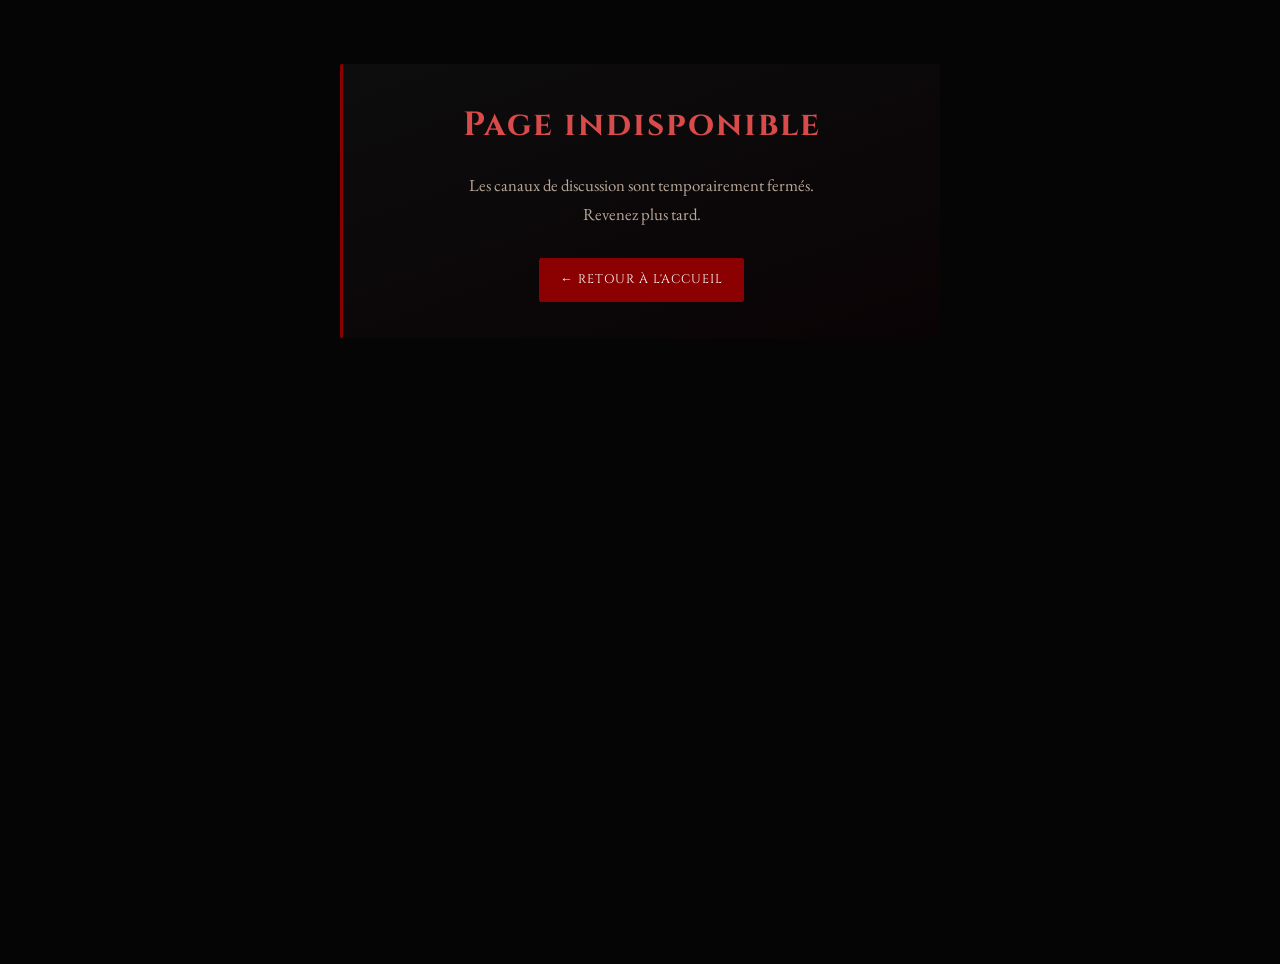
<file: canaux.html>
<!doctype html>
<html lang="fr">
  <head>
    <meta charset="UTF-8" />
    <meta name="viewport" content="width=device-width, initial-scale=1.0" />
    <title>Canaux de Discussion — Codex Philosophie Sith</title>
    <meta name="robots" content="noindex" />
    <link rel="icon" href="favicon.svg" type="image/svg+xml" />
    <link rel="preconnect" href="https://fonts.googleapis.com" />
    <link rel="preconnect" href="https://fonts.gstatic.com" crossorigin />
    <link
      href="https://fonts.googleapis.com/css2?family=Cinzel:wght@500;700&family=EB+Garamond:ital,wght@0,400;0,700;1,400&display=swap"
      rel="stylesheet"
    />
    <link rel="stylesheet" href="style.css" />
  </head>
  <body id="top" data-page-desactivee>
    <header>
      <h1>Codex Philosophie Sith</h1>
      <p>Héritage · Tradition · Puissance</p>
    </header>

    <nav class="principale">
      <ul>
        <li><a href="index.html">Accueil</a></li>
        <li><a href="le-code-sith.html">Le Code Sith</a></li>
        <li><a href="les-sith.html">Les Sith</a></li>
        <li><a href="la-philosophie-sith.html">Philosophie</a></li>
        <li><a href="les-cristaux-kyber.html">Cristaux Kyber</a></li>
        <li><a href="les-epreuves-dascension.html">Épreuves</a></li>
        <li><a href="traditions-ancestrales.html">Traditions</a></li>
        <li><a href="reglement-academique.html">Règlement</a></li>
        <li><a href="registre-des-sanctions.html">Sanctions</a></li>
        <li><a href="nouvelle-sanction.html">Émettre</a></li>
        <li><a href="canaux.html" class="active">Canaux</a></li>
      </ul>
    </nav>

    <div class="breadcrumb">
      <a href="index.html">Accueil</a>
      <span class="sep">›</span>
      <span class="actuel">Canaux de Discussion</span>
    </div>

    <main class="chat-page">
      <div class="chat-layout">
        <aside class="chat-sidebar">
          <div class="chat-sidebar-titre">
            <span>💬</span>
            <span>Sphère de la Philosophie</span>
          </div>
          <ul class="chat-canaux" id="liste-canaux">
            <li class="chat-vide">Chargement…</li>
          </ul>
        </aside>

        <section class="chat-principal">
          <header class="chat-entete">
            <div>
              <h2 id="canal-nom">Sélectionne un canal</h2>
              <p id="canal-desc"></p>
            </div>
          </header>

          <div class="chat-epingles" id="chat-epingles" hidden>
            <button
              type="button"
              class="chat-epingles-titre"
              id="chat-epingles-toggle"
            >
              <span class="chat-epingles-icone">📌</span>
              <span>Messages épinglés</span>
              <span class="chat-epingles-compteur" id="chat-epingles-count"
                >0</span
              >
              <span class="chat-epingles-chevron" id="chat-epingles-chevron"
                >▾</span
              >
            </button>
            <div class="chat-epingles-liste" id="chat-epingles-liste"></div>
          </div>

          <div class="chat-messages" id="chat-messages">
            <div class="chat-placeholder">Choisis un canal pour commencer.</div>
          </div>

          <form class="chat-form" id="chat-form" autocomplete="off">
            <div class="chat-reply-preview" id="chat-reply-preview" hidden>
              <span class="chat-reply-preview-icon">↩</span>
              <div class="chat-reply-preview-content">
                <div
                  class="chat-reply-preview-auteur"
                  id="chat-reply-preview-auteur"
                ></div>
                <div
                  class="chat-reply-preview-extrait"
                  id="chat-reply-preview-extrait"
                ></div>
              </div>
              <button
                type="button"
                class="chat-reply-preview-close"
                id="chat-reply-close"
                aria-label="Annuler la réponse"
              >
                ×
              </button>
            </div>
            <div class="chat-form-champs">
              <textarea
                id="chat-input"
                placeholder="Écris ton message… (Entrée = nouvelle ligne)"
                maxlength="2000"
                rows="1"
                disabled
              ></textarea>
              <button type="submit" disabled>Envoyer</button>
            </div>
          </form>
        </section>
      </div>
    </main>

    <a href="#top" class="retour-haut" aria-label="Retour en haut">↑</a>

    <footer>Codex Philosophie Sith — Document sujet à modification</footer>

    <script src="auth.js"></script>
    <script src="chat.js"></script>
  </body>
</html>
</file>
<file: style.css>
:root {
  --noir: #0a0a0a;
  --noir-profond: #050505;
  --rouge-sith: #8b0000;
  --rouge-vif: #c41e1e;
  --or: #b8860b;
  --gris-texte: #c0c0c0;
  --gris-clair: #e0e0e0;
  --bordure: #2a2a2a;
}

* {
  box-sizing: border-box;
  margin: 0;
  padding: 0;
}
html {
  scroll-behavior: smooth;
}

body {
  background-color: var(--noir-profond);
  color: var(--gris-texte);
  font-family: "EB Garamond", Georgia, "Times New Roman", serif;
  font-size: 1.05rem;
  line-height: 1.75;
  min-height: 100vh;
}

a {
  color: var(--rouge-vif);
  text-decoration: none;
  transition: color 0.2s;
}
a:hover {
  color: var(--or);
}

/* --- En-tête --- */
header {
  background: linear-gradient(180deg, #0a0a0a 0%, #050505 100%);
  border-bottom: 2px solid var(--rouge-sith);
  padding: 1.75rem 2rem 1.5rem;
  text-align: center;
}
header h1 {
  font-family: "Cinzel", Georgia, serif;
  font-size: 2rem;
  font-weight: 700;
  color: var(--or);
  letter-spacing: 3px;
  text-transform: uppercase;
  margin-bottom: 0.4rem;
  text-shadow: 0 0 18px rgba(184, 134, 11, 0.25);
}
header p {
  font-size: 0.85rem;
  color: #666;
  font-style: italic;
  letter-spacing: 1px;
}

/* --- Navigation --- */
nav.principale {
  background-color: #0d0d0d;
  border-bottom: 1px solid var(--bordure);
  padding: 0.75rem 1rem;
  position: sticky;
  top: 0;
  z-index: 100;
}
nav.principale ul {
  list-style: none;
  display: flex;
  flex-wrap: wrap;
  justify-content: center;
  gap: 0.5rem 1.5rem;
}
nav.principale a {
  font-family: "Cinzel", Georgia, serif;
  font-size: 0.8rem;
  text-transform: uppercase;
  letter-spacing: 1.5px;
  color: var(--gris-texte);
  padding: 0.3rem 0;
  border-bottom: 2px solid transparent;
}
nav.principale a:hover,
nav.principale a.active {
  color: var(--rouge-vif);
  border-bottom-color: var(--rouge-sith);
}

/* --- Fil d'Ariane --- */
.breadcrumb {
  max-width: 1200px;
  margin: 1rem auto 0;
  padding: 0 1.5rem;
  font-size: 0.85rem;
  color: #666;
}
.breadcrumb a {
  color: #888;
}
.breadcrumb a:hover {
  color: var(--rouge-vif);
}
.breadcrumb .sep {
  margin: 0 0.5rem;
  color: #444;
}
.breadcrumb .actuel {
  color: var(--or);
}

/* --- Recherche --- */
.recherche-wrap {
  max-width: 1200px;
  margin: 1rem auto 0;
  padding: 0 1.5rem;
  display: flex;
  align-items: center;
  gap: 0.75rem;
}
#recherche {
  flex: 1;
  background: #0d0d0d;
  border: 1px solid var(--bordure);
  color: var(--gris-texte);
  padding: 0.6rem 0.9rem;
  font-family: inherit;
  font-size: 0.95rem;
  border-radius: 2px;
  transition:
    border-color 0.2s,
    box-shadow 0.2s;
}
#recherche:focus {
  outline: none;
  border-color: var(--rouge-sith);
  box-shadow: 0 0 0 2px rgba(196, 30, 30, 0.15);
}
#recherche::placeholder {
  color: #555;
  font-style: italic;
}
#recherche-compteur {
  font-size: 0.8rem;
  color: var(--or);
  font-family: "Cinzel", serif;
  letter-spacing: 1px;
  min-width: 110px;
  text-align: right;
}

/* --- Layout avec sommaire latéral --- */
.layout {
  max-width: 1200px;
  margin: 1.5rem auto 2rem;
  padding: 0 1.5rem;
  display: grid;
  grid-template-columns: 220px 1fr;
  gap: 2.5rem;
  align-items: start;
}

.sidebar {
  position: sticky;
  top: 80px;
  max-height: calc(100vh - 100px);
  overflow-y: auto;
}
.sommaire-lateral > p {
  font-family: "Cinzel", Georgia, serif;
  color: var(--or);
  font-size: 0.72rem;
  letter-spacing: 2px;
  text-transform: uppercase;
  margin-bottom: 0.75rem;
  text-align: left;
}
.sommaire-lateral ul {
  list-style: none;
  border-left: 1px solid var(--bordure);
}
.sommaire-lateral li {
  margin: 0;
}
.sommaire-lateral a {
  display: block;
  padding: 0.4rem 0.75rem;
  color: #888;
  font-size: 0.85rem;
  line-height: 1.4;
  border-left: 2px solid transparent;
  margin-left: -1.5px;
  transition: all 0.2s;
}
.sommaire-lateral a:hover {
  color: var(--gris-texte);
  border-left-color: var(--rouge-sith);
  background: rgba(139, 0, 0, 0.05);
}
.sommaire-lateral a.actif {
  color: var(--rouge-vif);
  border-left-color: var(--rouge-vif);
  background: rgba(196, 30, 30, 0.08);
  font-weight: bold;
}

main {
  min-width: 0;
}
main.simple {
  max-width: 900px;
  margin: 1.5rem auto 2rem;
  padding: 0 1.5rem;
}

/* --- Titres --- */
h2 {
  font-family: "Cinzel", Georgia, serif;
  color: var(--or);
  font-size: 1.7rem;
  font-weight: 700;
  margin-bottom: 1.25rem;
  text-align: center;
  letter-spacing: 2px;
  text-shadow:
    0 0 14px rgba(196, 30, 30, 0.45),
    0 0 30px rgba(139, 0, 0, 0.25);
}
h3 {
  font-family: "Cinzel", Georgia, serif;
  color: var(--rouge-vif);
  font-size: 1.15rem;
  font-weight: 500;
  letter-spacing: 1px;
  margin: 1.5rem 0 0.75rem;
}
p {
  margin-bottom: 1rem;
  text-align: justify;
}
strong {
  color: var(--gris-clair);
}

/* --- Séparateur SVG --- */
.separateur {
  display: flex;
  align-items: center;
  gap: 0.75rem;
  margin: 1.75rem 0;
  color: var(--rouge-sith);
}
.sep-ligne {
  flex: 1;
  height: 1px;
  background: currentColor;
  opacity: 0.7;
}
.sep-ornement {
  width: 22px;
  height: 22px;
  flex-shrink: 0;
  filter: drop-shadow(0 0 4px rgba(196, 30, 30, 0.6));
}

/* --- Code Sith --- */
.code-sith {
  text-align: center;
  margin: 1.5rem 0;
  font-size: 1.1rem;
  line-height: 2;
}
.code-sith .ligne {
  display: block;
}
.code-sith .francais {
  color: var(--gris-clair);
  font-weight: bold;
}
.code-sith .sith {
  color: var(--rouge-vif);
  font-style: italic;
  font-family: Georgia, serif;
}

/* --- Listes --- */
ul.liste-sith,
ol.liste-sith {
  margin: 0.75rem 0 1.25rem 1.5rem;
}
ul.liste-sith li,
ol.liste-sith li {
  margin-bottom: 0.5rem;
}

/* --- Blocs --- */
.bloc {
  background-color: #0d0d0d;
  border-left: 3px solid var(--rouge-sith);
  padding: 1rem 1.25rem;
  margin: 1rem 0;
  scroll-margin-top: 100px;
}
.bloc h3 {
  margin-top: 0;
}

article {
  margin-bottom: 2.5rem;
}

/* --- Sommaire mobile (remplace le latéral) --- */
.sommaire-mobile {
  background-color: #0d0d0d;
  border-left: 3px solid var(--or);
  padding: 1rem 1.25rem;
  margin: 1.5rem 0;
}
.sommaire-mobile > p {
  font-family: "Cinzel", Georgia, serif;
  color: var(--or);
  font-size: 0.78rem;
  letter-spacing: 2px;
  text-transform: uppercase;
  margin-bottom: 0.75rem;
  text-align: left;
}
.sommaire-mobile ul {
  list-style: none;
  display: flex;
  flex-wrap: wrap;
  gap: 0.5rem 0.75rem;
}
.sommaire-mobile a {
  display: inline-block;
  padding: 0.25rem 0.7rem;
  background: #151515;
  border: 1px solid var(--bordure);
  color: var(--gris-texte);
  font-size: 0.85rem;
  font-family: "Cinzel", serif;
  border-radius: 2px;
  transition: all 0.2s;
}
.sommaire-mobile a:hover {
  background: var(--rouge-sith);
  color: #fff;
  border-color: var(--rouge-vif);
}

/* --- Pagination --- */
.pagination {
  display: flex;
  justify-content: space-between;
  gap: 1rem;
  margin-top: 3rem;
  padding-top: 1.5rem;
  border-top: 1px solid var(--bordure);
}
.pagination a {
  display: inline-block;
  padding: 0.6rem 1.2rem;
  background-color: #0d0d0d;
  border: 1px solid var(--rouge-sith);
  color: var(--gris-texte);
  font-family: "Cinzel", Georgia, serif;
  font-size: 0.8rem;
  letter-spacing: 1px;
  text-transform: uppercase;
  border-radius: 2px;
  transition: all 0.2s;
}
.pagination a:hover {
  background-color: var(--rouge-sith);
  color: #fff;
  box-shadow: 0 0 12px rgba(196, 30, 30, 0.4);
}
.pagination .placeholder {
  visibility: hidden;
}

/* --- Retour en haut --- */
.retour-haut {
  position: fixed;
  bottom: 2rem;
  right: 2rem;
  width: 46px;
  height: 46px;
  background-color: #0d0d0d;
  border: 1px solid var(--rouge-sith);
  color: var(--rouge-vif);
  font-size: 1.3rem;
  display: flex;
  align-items: center;
  justify-content: center;
  border-radius: 50%;
  z-index: 200;
  transition: all 0.2s;
}
.retour-haut:hover {
  background-color: var(--rouge-sith);
  color: #fff;
  box-shadow: 0 0 15px rgba(196, 30, 30, 0.6);
}

/* --- Cristaux Kyber --- */
.cristal-rouge {
  color: #ff2b2b;
  font-weight: bold;
}
.cristal-violet {
  color: #b06bff;
  font-weight: bold;
}
.cristal-orange {
  color: #ff8c1a;
  font-weight: bold;
}
.cristal-rose {
  color: #ff6ec7;
  font-weight: bold;
}
.cristal-bleu {
  color: #3d8bff;
  font-weight: bold;
}
.cristal-vert {
  color: #3ddc84;
  font-weight: bold;
}
.cristal-jaune {
  color: #ffd93d;
  font-weight: bold;
}
.cristal-blanc {
  color: #f0f0f0;
  font-weight: bold;
}

/* --- Pied de page --- */
footer {
  text-align: center;
  padding: 2rem 1rem;
  border-top: 1px solid var(--bordure);
  color: #555;
  font-size: 0.8rem;
  margin-top: 3rem;
}

/* --- Responsive --- */
@media (max-width: 900px) {
  .layout {
    grid-template-columns: 1fr;
    gap: 0;
    margin-top: 1rem;
  }
  .sidebar {
    display: none;
  }
}

@media (min-width: 901px) {
  .sommaire-mobile {
    display: none;
  }
}

@media (max-width: 600px) {
  header h1 {
    font-size: 1.3rem;
    letter-spacing: 2px;
  }
  nav.principale ul {
    gap: 0.4rem 0.8rem;
  }
  nav.principale a {
    font-size: 0.7rem;
    letter-spacing: 1px;
  }
  main.simple,
  .layout {
    padding: 0 1rem;
  }
  h2 {
    font-size: 1.3rem;
  }
  .pagination {
    flex-direction: column;
  }
  .retour-haut {
    bottom: 1rem;
    right: 1rem;
    width: 40px;
    height: 40px;
  }
  #recherche-compteur {
    min-width: 0;
    font-size: 0.7rem;
  }
}

/* --- Réduction mouvement --- */
@media (prefers-reduced-motion: reduce) {
  * {
    animation: none !important;
    transition: none !important;
  }
  html {
    scroll-behavior: auto;
  }
}

/* --- Formulaire de sanction --- */
.form-sanction {
  background: #0d0d0d;
  border: 1px solid var(--bordure);
  border-left: 3px solid var(--rouge-sith);
  padding: 1.5rem;
  margin: 1.5rem 0;
  border-radius: 2px;
}

.form-grid {
  display: grid;
  grid-template-columns: 1fr 1fr;
  gap: 1rem 1.25rem;
}

.form-group {
  display: flex;
  flex-direction: column;
  gap: 0.4rem;
}

.form-group.full {
  grid-column: 1 / -1;
}

.form-group label {
  font-family: "Cinzel", Georgia, serif;
  font-size: 0.72rem;
  color: var(--or);
  letter-spacing: 1.5px;
  text-transform: uppercase;
  text-align: left;
}

.form-group input,
.form-group select,
.form-group textarea {
  background: #050505;
  border: 1px solid var(--bordure);
  color: var(--gris-clair);
  padding: 0.6rem 0.8rem;
  font-family: inherit;
  font-size: 0.95rem;
  border-radius: 2px;
  transition:
    border-color 0.2s,
    box-shadow 0.2s;
  width: 100%;
}

.form-group input:focus,
.form-group select:focus,
.form-group textarea:focus {
  outline: none;
  border-color: var(--rouge-sith);
  box-shadow: 0 0 0 2px rgba(196, 30, 30, 0.15);
}

.form-group textarea {
  resize: vertical;
  min-height: 90px;
}

.form-group select {
  cursor: pointer;
  appearance: none;
  background-image: url("data:image/svg+xml;utf8,<svg xmlns='http://www.w3.org/2000/svg' viewBox='0 0 12 12'><polygon points='2,4 10,4 6,9' fill='%23c41e1e'/></svg>");
  background-repeat: no-repeat;
  background-position: right 0.8rem center;
  padding-right: 2.2rem;
}

.form-actions {
  display: flex;
  flex-wrap: wrap;
  gap: 0.75rem;
  margin-top: 1.5rem;
  padding-top: 1.25rem;
  border-top: 1px solid var(--bordure);
}

.btn {
  display: inline-flex;
  align-items: center;
  gap: 0.5rem;
  padding: 0.65rem 1.25rem;
  background: #0d0d0d;
  border: 1px solid var(--rouge-sith);
  color: var(--gris-texte);
  font-family: "Cinzel", Georgia, serif;
  font-size: 0.78rem;
  letter-spacing: 1px;
  text-transform: uppercase;
  cursor: pointer;
  border-radius: 2px;
  transition: all 0.2s;
}

.btn:hover {
  background: var(--rouge-sith);
  color: #fff;
  box-shadow: 0 0 12px rgba(196, 30, 30, 0.4);
}

.btn.primary {
  background: var(--rouge-sith);
  color: #fff;
}

.btn.primary:hover {
  background: var(--rouge-vif);
}

.btn.discret {
  border-color: var(--bordure);
  color: #888;
}

.btn.discret:hover {
  background: #1a1a1a;
  color: var(--gris-texte);
  box-shadow: none;
}

/* --- Carte sanction (style de la capture) --- */
.carte-sanction {
  position: relative;
  background:
    radial-gradient(
      ellipse at 20% 100%,
      rgba(80, 160, 180, 0.15) 0%,
      transparent 55%
    ),
    linear-gradient(180deg, #0a2530 0%, #06202a 50%, #041a22 100%);
  border: 1px solid #1e4d5a;
  border-radius: 4px;
  padding: 1.5rem 1.75rem;
  margin: 1.25rem 0;
  color: #a8d8e8;
  font-family: "EB Garamond", Georgia, serif;
  overflow: hidden;
  box-shadow: inset 0 0 60px rgba(0, 0, 0, 0.5);
}

.carte-sanction::before {
  content: "";
  position: absolute;
  inset: 0;
  background-image:
    radial-gradient(2px 2px at 20% 30%, rgba(180, 220, 230, 0.35), transparent),
    radial-gradient(
      1.5px 1.5px at 70% 60%,
      rgba(180, 220, 230, 0.25),
      transparent
    ),
    radial-gradient(1px 1px at 45% 80%, rgba(180, 220, 230, 0.3), transparent),
    radial-gradient(
      1.5px 1.5px at 85% 20%,
      rgba(180, 220, 230, 0.2),
      transparent
    );
  pointer-events: none;
}

.carte-sanction .titre {
  position: relative;
  font-family: "Cinzel", Georgia, serif;
  font-size: 1.05rem;
  font-weight: 700;
  color: #d94a4a;
  letter-spacing: 2px;
  text-transform: uppercase;
  margin-bottom: 1.25rem;
  text-shadow: 0 0 10px rgba(217, 74, 74, 0.4);
}

.carte-sanction .ligne-info {
  position: relative;
  margin-bottom: 0.85rem;
  line-height: 1.55;
  font-size: 1rem;
}

.carte-sanction .ligne-info strong {
  color: #e0f4ff;
  font-weight: 700;
}

.carte-sanction .ligne-info .valeur {
  color: #a8d8e8;
}

.carte-sanction .btn-suppr {
  position: absolute;
  top: 0.75rem;
  right: 0.75rem;
  background: rgba(139, 0, 0, 0.35);
  border: 1px solid #8b0000;
  color: #ff8888;
  width: 28px;
  height: 28px;
  border-radius: 50%;
  cursor: pointer;
  font-size: 0.95rem;
  line-height: 1;
  display: flex;
  align-items: center;
  justify-content: center;
  transition: all 0.2s;
  z-index: 2;
  font-family: inherit;
}

.carte-sanction .btn-suppr:hover {
  background: #8b0000;
  color: #fff;
}

.sanctions-sauvegardees {
  margin-top: 2.5rem;
}

.sanctions-sauvegardees > h3 {
  display: flex;
  justify-content: space-between;
  align-items: center;
  flex-wrap: wrap;
  gap: 1rem;
  margin-bottom: 1rem;
}

.sanctions-sauvegardees .outils {
  display: flex;
  flex-wrap: wrap;
  gap: 0.5rem;
}

.sanctions-sauvegardees .outils .btn {
  padding: 0.4rem 0.85rem;
  font-size: 0.7rem;
}

.apercu-titre {
  font-family: "Cinzel", Georgia, serif;
  color: var(--or);
  font-size: 0.85rem;
  letter-spacing: 2px;
  text-transform: uppercase;
  margin: 2rem 0 0.5rem;
  text-align: center;
}

/* --- Responsive --- */
@media (max-width: 700px) {
  .form-grid {
    grid-template-columns: 1fr;
  }
}

/* --- Impression --- */
@media print {
  body {
    background: #fff !important;
    color: #000 !important;
  }
  header,
  nav.principale,
  .breadcrumb,
  .recherche-wrap,
  .sidebar,
  .pagination,
  .retour-haut,
  footer,
  .form-sanction,
  .apercu-titre,
  .sanctions-sauvegardees,
  .separateur,
  h2,
  .btn,
  .btn-suppr,
  .sommaire-mobile {
    display: none !important;
  }
  main {
    max-width: 100% !important;
    padding: 0 !important;
  }
  .carte-sanction {
    background: #fff !important;
    color: #000 !important;
    border: 2px solid #000 !important;
    box-shadow: none !important;
    page-break-inside: avoid;
  }
  .carte-sanction::before {
    display: none;
  }
  .carte-sanction .titre {
    color: #8b0000 !important;
    text-shadow: none !important;
  }
  .carte-sanction .ligne-info strong {
    color: #000 !important;
  }
  .carte-sanction .ligne-info .valeur {
    color: #333 !important;
  }
}
/* --- Modale de confirmation --- */
.modale-overlay {
  position: fixed;
  inset: 0;
  background: rgba(0, 0, 0, 0.75);
  backdrop-filter: blur(4px);
  display: flex;
  align-items: center;
  justify-content: center;
  z-index: 500;
  opacity: 0;
  pointer-events: none;
  transition: opacity 0.25s;
  padding: 1rem;
}

.modale-overlay.visible {
  opacity: 1;
  pointer-events: auto;
}

.modale {
  background:
    radial-gradient(ellipse at top, rgba(139, 0, 0, 0.25) 0%, transparent 60%),
    linear-gradient(160deg, #14070a 0%, #0a0305 60%, #08020a 100%);
  border: 1px solid #3d1418;
  border-top: 2px solid #8b0000;
  border-radius: 3px;
  max-width: 460px;
  width: 100%;
  padding: 2rem 1.75rem 1.5rem;
  position: relative;
  box-shadow:
    0 0 60px rgba(139, 0, 0, 0.35),
    0 20px 50px rgba(0, 0, 0, 0.7),
    inset 0 0 40px rgba(0, 0, 0, 0.6);
  transform: scale(0.92) translateY(10px);
  transition: transform 0.3s cubic-bezier(0.2, 0.9, 0.3, 1.2);
}

.modale-overlay.visible .modale {
  transform: scale(1) translateY(0);
}

/* Coins décoratifs */
.modale::before,
.modale::after {
  content: "";
  position: absolute;
  width: 20px;
  height: 20px;
  border: 1px solid rgba(196, 30, 30, 0.5);
  pointer-events: none;
}
.modale::before {
  top: 8px;
  left: 8px;
  border-right: none;
  border-bottom: none;
}
.modale::after {
  bottom: 8px;
  right: 8px;
  border-left: none;
  border-top: none;
}

.modale .modale-sceau {
  display: flex;
  justify-content: center;
  margin-bottom: 1rem;
}

.modale .modale-sceau span {
  width: 56px;
  height: 56px;
  display: flex;
  align-items: center;
  justify-content: center;
  border: 2px solid #8b0000;
  border-radius: 50%;
  color: #ff5555;
  font-size: 1.6rem;
  background: radial-gradient(circle, rgba(139, 0, 0, 0.4) 0%, transparent 70%);
  box-shadow:
    0 0 20px rgba(196, 30, 30, 0.5),
    inset 0 0 10px rgba(0, 0, 0, 0.7);
  animation: pulse-sceau 2s ease-in-out infinite;
}

@keyframes pulse-sceau {
  0%,
  100% {
    box-shadow:
      0 0 20px rgba(196, 30, 30, 0.5),
      inset 0 0 10px rgba(0, 0, 0, 0.7);
  }
  50% {
    box-shadow:
      0 0 30px rgba(196, 30, 30, 0.8),
      inset 0 0 10px rgba(0, 0, 0, 0.7);
  }
}

.modale .modale-titre {
  font-family: "Cinzel", Georgia, serif;
  font-size: 1.15rem;
  font-weight: 700;
  color: #d94a4a;
  text-align: center;
  letter-spacing: 2px;
  text-transform: uppercase;
  margin-bottom: 0.75rem;
  text-shadow: 0 0 12px rgba(217, 74, 74, 0.5);
}

.modale .modale-texte {
  color: #b8a89a;
  text-align: center;
  font-family: "EB Garamond", Georgia, serif;
  font-size: 1rem;
  line-height: 1.6;
  margin-bottom: 1.75rem;
}

.modale .modale-actions {
  display: flex;
  gap: 0.75rem;
  justify-content: center;
}

.modale .modale-actions .btn {
  min-width: 130px;
  justify-content: center;
}

.btn.danger {
  background: #6b0000;
  border-color: #8b0000;
  color: #fff;
}
.btn.danger:hover {
  background: #8b0000;
  box-shadow: 0 0 18px rgba(196, 30, 30, 0.7);
}
/* --- Bandeau compteur registre --- */
.bandeau-registre {
  display: flex;
  align-items: center;
  gap: 1rem;
  padding: 0.9rem 1.25rem;
  background: linear-gradient(90deg, #0d0d0d 0%, #150a0a 100%);
  border-left: 3px solid var(--rouge-sith);
  border-radius: 2px;
  margin: 1.5rem 0;
  color: var(--gris-texte);
  font-size: 0.95rem;
  flex-wrap: wrap;
  box-shadow: 0 0 20px rgba(139, 0, 0, 0.15);
}

.bandeau-registre[hidden] {
  display: none;
}

.bandeau-registre .bandeau-icone {
  font-size: 1.35rem;
  filter: drop-shadow(0 0 8px rgba(196, 30, 30, 0.6));
  flex-shrink: 0;
}

.bandeau-registre .bandeau-texte {
  flex: 1;
  min-width: 180px;
}

.bandeau-registre .bandeau-texte strong {
  color: var(--rouge-vif);
  font-family: "Cinzel", serif;
  font-size: 1.15rem;
  letter-spacing: 1px;
  text-shadow: 0 0 8px rgba(196, 30, 30, 0.5);
}

.bandeau-registre .bandeau-lien {
  font-family: "Cinzel", serif;
  font-size: 0.72rem;
  letter-spacing: 1.5px;
  text-transform: uppercase;
  padding: 0.45rem 1rem;
  border: 1px solid var(--rouge-sith);
  border-radius: 2px;
  color: var(--gris-texte);
  transition: all 0.2s;
  flex-shrink: 0;
  white-space: nowrap;
}

.bandeau-registre .bandeau-lien:hover {
  background: var(--rouge-sith);
  color: #fff;
  box-shadow: 0 0 14px rgba(196, 30, 30, 0.55);
}

/* --- Encart vers registre local --- */
.encart-registre {
  display: flex;
  align-items: center;
  gap: 1.25rem;
  padding: 1.25rem 1.5rem;
  background:
    radial-gradient(ellipse at left, rgba(139, 0, 0, 0.18) 0%, transparent 60%),
    linear-gradient(160deg, #0d0d0d 0%, #0a0305 100%);
  border: 1px solid #3d1418;
  border-left: 3px solid var(--rouge-sith);
  border-radius: 2px;
  margin: 1.75rem 0;
  flex-wrap: wrap;
}

.encart-registre .encart-icone {
  font-size: 2rem;
  filter: drop-shadow(0 0 10px rgba(196, 30, 30, 0.6));
  flex-shrink: 0;
}

.encart-registre .encart-contenu {
  flex: 1;
  min-width: 200px;
}

.encart-registre .encart-titre {
  font-family: "Cinzel", Georgia, serif;
  color: var(--or);
  font-size: 0.9rem;
  letter-spacing: 1.5px;
  text-transform: uppercase;
  margin-bottom: 0.3rem;
}

.encart-registre .encart-desc {
  color: var(--gris-texte);
  font-size: 0.95rem;
  line-height: 1.5;
  margin: 0;
  text-align: left;
}

.encart-registre .encart-bouton {
  font-family: "Cinzel", serif;
  font-size: 0.75rem;
  letter-spacing: 1.5px;
  text-transform: uppercase;
  padding: 0.6rem 1.2rem;
  background: var(--rouge-sith);
  color: #fff;
  border: 1px solid var(--rouge-vif);
  border-radius: 2px;
  transition: all 0.2s;
  white-space: nowrap;
  flex-shrink: 0;
}

.encart-registre .encart-bouton:hover {
  background: var(--rouge-vif);
  color: #fff;
  box-shadow: 0 0 16px rgba(196, 30, 30, 0.6);
}
/* --- Lien auth dans la navbar --- */
.nav-auth-slot {
  display: flex;
  align-items: center;
  gap: 0.5rem;
}
.nav-auth-slot .nav-auth {
  color: var(--or);
  font-weight: 700;
}
.nav-auth-slot .nav-auth:hover {
  color: var(--rouge-vif);
}
.nav-logout {
  background: transparent;
  border: 1px solid var(--bordure);
  color: #888;
  width: 26px;
  height: 26px;
  border-radius: 50%;
  cursor: pointer;
  font-size: 0.85rem;
  line-height: 1;
  display: flex;
  align-items: center;
  justify-content: center;
  transition: all 0.2s;
  padding: 0;
  font-family: inherit;
}
.nav-logout:hover {
  border-color: var(--rouge-sith);
  color: var(--rouge-vif);
}

/* --- Page de connexion --- */
.auth-intro {
  text-align: center;
  color: #888;
  font-style: italic;
  margin-bottom: 1.5rem;
}

.auth-carte {
  max-width: 480px;
  margin: 0 auto;
  background:
    radial-gradient(ellipse at top, rgba(139, 0, 0, 0.12) 0%, transparent 60%),
    linear-gradient(160deg, #0d0d0d 0%, #0a0305 100%);
  border: 1px solid #3d1418;
  border-top: 2px solid var(--rouge-sith);
  border-radius: 3px;
  padding: 1.75rem;
  box-shadow:
    0 0 40px rgba(139, 0, 0, 0.2),
    0 10px 30px rgba(0, 0, 0, 0.5);
}

.auth-onglets {
  display: flex;
  border-bottom: 1px solid var(--bordure);
  margin-bottom: 1.5rem;
}

.onglet-auth {
  flex: 1;
  background: transparent;
  border: none;
  padding: 0.75rem 0.5rem;
  color: #666;
  font-family: "Cinzel", Georgia, serif;
  font-size: 0.8rem;
  letter-spacing: 1.5px;
  text-transform: uppercase;
  cursor: pointer;
  border-bottom: 2px solid transparent;
  transition: all 0.2s;
}

.onglet-auth:hover {
  color: var(--gris-texte);
}

.onglet-auth.actif {
  color: var(--rouge-vif);
  border-bottom-color: var(--rouge-sith);
}

.panneau-auth {
  display: none;
}
.panneau-auth.actif {
  display: block;
}

.panneau-auth .form-group {
  margin-bottom: 1rem;
}

.auth-submit {
  width: 100%;
  justify-content: center;
  margin-top: 0.5rem;
}

.auth-note {
  font-size: 0.82rem;
  color: #777;
  font-style: italic;
  text-align: center;
  margin-top: 1rem;
  line-height: 1.5;
}

.auth-message {
  padding: 0.75rem 1rem;
  border-radius: 2px;
  font-size: 0.9rem;
  margin-bottom: 1rem;
  line-height: 1.5;
}
.auth-message.erreur {
  background: rgba(139, 0, 0, 0.15);
  border-left: 3px solid #c41e1e;
  color: #ff9090;
}
.auth-message.succes {
  background: rgba(0, 100, 50, 0.15);
  border-left: 3px solid #2e9e5b;
  color: #7fd8a6;
}

/* --- Page refusée --- */
.page-refus {
  max-width: 600px;
  margin: 4rem auto;
  padding: 2rem;
  text-align: center;
  background: linear-gradient(160deg, #0d0d0d 0%, #0a0305 100%);
  border-left: 3px solid var(--rouge-sith);
  border-radius: 2px;
}
.page-refus h1 {
  font-family: "Cinzel", serif;
  color: #d94a4a;
  letter-spacing: 2px;
  margin-bottom: 1rem;
}
.page-refus p {
  color: #b8a89a;
  margin-bottom: 1.5rem;
  text-align: center;
}
.page-refus .btn {
  margin: 0.25rem;
}
/* --- Liens réservés aux membres --- */
nav.principale li.lien-membre-cache {
  display: none !important;
}
/* --- Lien admin caché --- */
nav.principale li.lien-admin-cache {
  display: none !important;
}

/* --- Section admin --- */
.dashboard-item[data-role="administrateur"] {
  border-left-color: #b8860b;
  background: linear-gradient(90deg, #150e02 0%, #0d0d0d 100%);
}

.section-admin > h3 {
  color: #d9a520 !important;
}

.btn-admin {
  background: #6b5000;
  border-color: #b8860b;
  color: #ffd97a;
}
.btn-admin:hover {
  background: #b8860b;
  color: #fff;
  box-shadow: 0 0 14px rgba(184, 134, 11, 0.5);
}
/* --- Lien Tableau de bord dans le header --- */
header {
  position: relative;
}

.lien-admin-header {
  position: absolute;
  top: 1.5rem;
  right: 2rem;
  display: inline-flex;
  align-items: center;
  gap: 0.4rem;
  font-family: "Cinzel", Georgia, serif;
  font-size: 0.72rem;
  letter-spacing: 1.5px;
  text-transform: uppercase;
  font-weight: 700;
  padding: 0.55rem 1.1rem;
  background: linear-gradient(135deg, #6b5000 0%, #b8860b 100%);
  color: #0a0a0a;
  border: 1px solid #d9a520;
  border-radius: 2px;
  text-decoration: none;
  transition: all 0.2s;
  box-shadow: 0 0 15px rgba(184, 134, 11, 0.3);
  z-index: 10;
}

.lien-admin-header:hover {
  background: linear-gradient(135deg, #b8860b 0%, #d9a520 100%);
  color: #000;
  box-shadow: 0 0 22px rgba(184, 134, 11, 0.65);
  transform: translateY(-1px);
}

.lien-admin-header.actif {
  background: linear-gradient(135deg, #b8860b 0%, #ffd97a 100%);
  box-shadow: 0 0 25px rgba(184, 134, 11, 0.8);
}

@media (max-width: 700px) {
  .lien-admin-header {
    top: auto;
    bottom: 0.5rem;
    right: 0.5rem;
    font-size: 0.62rem;
    padding: 0.4rem 0.75rem;
  }
}
/* --- Bouton exclure --- */
.btn-exclure {
  background: #3a0808;
  border-color: #6b0000;
  color: #ff8888;
}
.btn-exclure:hover {
  background: #8b0000;
  color: #fff;
  box-shadow: 0 0 14px rgba(139, 0, 0, 0.6);
}

/* --- Section bannis --- */
.section-bannis > h3 {
  color: #8b0000 !important;
}

.dashboard-item[data-role="banni"] {
  border-left-color: #3a0808;
  background: linear-gradient(90deg, #100303 0%, #0d0d0d 100%);
  opacity: 0.7;
}

.dashboard-item[data-role="banni"] .pseudo {
  color: #666;
  text-decoration: line-through;
  text-decoration-color: rgba(196, 30, 30, 0.5);
}

.dashboard-item[data-role="banni"] .meta {
  color: #4a4a4a;
}
/* --- Badge gérant dans le header --- */
.lien-admin-header.gerant {
  background: linear-gradient(135deg, #4a0080 0%, #8b0000 100%);
  color: #ffd97a;
  border-color: #8b0000;
  box-shadow: 0 0 18px rgba(139, 0, 0, 0.6);
}
.lien-admin-header.gerant:hover {
  background: linear-gradient(135deg, #8b0000 0%, #b8860b 100%);
  color: #fff;
  box-shadow: 0 0 25px rgba(184, 134, 11, 0.7);
}

/* --- Bouton gérant --- */
.btn-gerant {
  background: linear-gradient(135deg, #4a0080 0%, #8b0000 100%);
  border-color: #b8860b;
  color: #ffd97a;
}
.btn-gerant:hover {
  background: linear-gradient(135deg, #8b0000 0%, #b8860b 100%);
  color: #fff;
  box-shadow: 0 0 16px rgba(184, 134, 11, 0.7);
}

/* --- Section gérants --- */
.section-gerant > h3 {
  color: #d9a520 !important;
  border-bottom-color: #8b0000 !important;
}

.dashboard-item[data-role="gerant"] {
  border-left-color: #b8860b;
  background: linear-gradient(90deg, #150a1f 0%, #1a0505 50%, #0d0d0d 100%);
  box-shadow: inset 0 0 20px rgba(139, 0, 0, 0.15);
}
.dashboard-item[data-role="gerant"] .pseudo {
  color: #ffd97a;
  text-shadow: 0 0 8px rgba(184, 134, 11, 0.4);
}

/* --- Label protégé --- */
.dashboard-protege {
  color: #666;
  font-style: italic;
  font-size: 0.82rem;
  letter-spacing: 1px;
  padding: 0.4rem 0.75rem;
  border: 1px dashed #333;
  border-radius: 2px;
}
/* --- Banni dans la navbar --- */
.nav-banni-label {
  color: #8b0000;
  font-family: "Cinzel", Georgia, serif;
  font-size: 0.75rem;
  letter-spacing: 1px;
  text-transform: uppercase;
  padding: 0.3rem 0.75rem;
  border: 1px solid #6b0000;
  border-radius: 2px;
  background: rgba(139, 0, 0, 0.15);
}
/* --- Page Canaux --- */
.chat-page {
  max-width: 1200px;
  margin: 1.5rem auto;
  padding: 0 1.5rem;
}

.chat-layout {
  display: grid;
  grid-template-columns: 260px 1fr;
  background: #0a0a0a;
  border: 1px solid var(--bordure);
  border-radius: 3px;
  height: calc(100vh - 240px);
  min-height: 500px;
  overflow: hidden;
}

/* --- Sidebar --- */
.chat-sidebar {
  background: #0d0d0d;
  border-right: 1px solid var(--bordure);
  display: flex;
  flex-direction: column;
  overflow: hidden;
}

.chat-sidebar-titre {
  padding: 1rem;
  border-bottom: 1px solid var(--bordure);
  font-family: "Cinzel", Georgia, serif;
  font-size: 0.7rem;
  letter-spacing: 1.5px;
  text-transform: uppercase;
  color: var(--or);
  display: flex;
  align-items: center;
  gap: 0.5rem;
  flex-shrink: 0;
}

.chat-canaux {
  list-style: none;
  padding: 0.5rem 0;
  overflow-y: auto;
  flex: 1;
  margin: 0;
}

.chat-canal-item {
  display: flex;
  align-items: center;
  gap: 0.5rem;
  padding: 0.55rem 1rem;
  cursor: pointer;
  font-size: 0.9rem;
  color: #999;
  transition: all 0.15s;
  border-left: 3px solid transparent;
}

.chat-canal-item:hover {
  background: rgba(139, 0, 0, 0.08);
  color: var(--gris-clair);
}

.chat-canal-item.actif {
  background: rgba(139, 0, 0, 0.18);
  color: var(--rouge-vif);
  border-left-color: var(--rouge-sith);
}

.chat-canal-icone {
  font-size: 1rem;
  flex-shrink: 0;
}

.chat-canal-nom {
  flex: 1;
  overflow: hidden;
  text-overflow: ellipsis;
  white-space: nowrap;
}

.chat-lock,
.chat-ro {
  font-size: 0.7rem;
  flex-shrink: 0;
  opacity: 0.7;
}

.chat-vide {
  padding: 1rem;
  color: #555;
  font-style: italic;
  font-size: 0.85rem;
  text-align: center;
}

/* --- Zone principale --- */
.chat-principal {
  display: flex;
  flex-direction: column;
  overflow: hidden;
}

.chat-entete {
  padding: 1rem 1.25rem;
  border-bottom: 1px solid var(--bordure);
  background: #0d0d0d;
  flex-shrink: 0;
}

.chat-entete h2 {
  font-family: "Cinzel", Georgia, serif;
  font-size: 1rem;
  color: var(--or);
  letter-spacing: 1.5px;
  margin: 0 0 0.2rem;
  text-align: left;
  text-shadow: none;
}

.chat-entete p {
  font-size: 0.85rem;
  color: #777;
  margin: 0;
  text-align: left;
  font-style: italic;
}

.chat-desc-ro {
  color: #c41e1e !important;
  font-style: normal;
  font-weight: 700;
}

.chat-messages {
  flex: 1;
  overflow-y: auto;
  padding: 1rem 1.25rem;
  display: flex;
  flex-direction: column;
  gap: 0.75rem;
}

.chat-placeholder {
  color: #555;
  font-style: italic;
  text-align: center;
  margin: auto;
  font-size: 0.9rem;
}

.chat-message {
  padding: 0.5rem 0.75rem;
  border-radius: 3px;
  background: rgba(255, 255, 255, 0.02);
  border-left: 2px solid transparent;
}

.chat-message.moi {
  background: rgba(139, 0, 0, 0.08);
  border-left-color: var(--rouge-sith);
}

.chat-message-entete {
  display: flex;
  align-items: baseline;
  gap: 0.5rem;
  margin-bottom: 0.2rem;
}

.chat-message-pseudo {
  font-family: "Cinzel", Georgia, serif;
  font-size: 0.8rem;
  letter-spacing: 0.5px;
  color: var(--rouge-vif);
  font-weight: 700;
}

.chat-message.moi .chat-message-pseudo {
  color: var(--or);
}

.chat-message-heure {
  font-size: 0.7rem;
  color: #555;
}

.chat-message-contenu {
  color: var(--gris-texte);
  font-size: 0.95rem;
  line-height: 1.5;
  word-wrap: break-word;
  white-space: pre-wrap;
}

/* --- Formulaire --- */
.chat-form {
  display: flex;
  gap: 0.75rem;
  padding: 1rem 1.25rem;
  border-top: 1px solid var(--bordure);
  background: #0d0d0d;
  flex-shrink: 0;
}

.chat-form input {
  flex: 1;
  background: #050505;
  border: 1px solid var(--bordure);
  color: var(--gris-clair);
  padding: 0.7rem 1rem;
  font-family: inherit;
  font-size: 0.95rem;
  border-radius: 2px;
  transition:
    border-color 0.2s,
    box-shadow 0.2s;
}

.chat-form input:focus {
  outline: none;
  border-color: var(--rouge-sith);
  box-shadow: 0 0 0 2px rgba(196, 30, 30, 0.15);
}

.chat-form input:disabled {
  opacity: 0.5;
  cursor: not-allowed;
  font-style: italic;
}

.chat-form button {
  font-family: "Cinzel", Georgia, serif;
  font-size: 0.75rem;
  letter-spacing: 1.5px;
  text-transform: uppercase;
  padding: 0 1.5rem;
  background: var(--rouge-sith);
  color: #fff;
  border: 1px solid var(--rouge-vif);
  border-radius: 2px;
  cursor: pointer;
  transition: all 0.2s;
}

.chat-form button:hover:not(:disabled) {
  background: var(--rouge-vif);
  box-shadow: 0 0 14px rgba(196, 30, 30, 0.5);
}

.chat-form button:disabled {
  opacity: 0.4;
  cursor: not-allowed;
}

/* --- Responsive --- */
@media (max-width: 800px) {
  .chat-layout {
    grid-template-columns: 1fr;
    height: auto;
    max-height: none;
  }
  .chat-sidebar {
    border-right: none;
    border-bottom: 1px solid var(--bordure);
    max-height: 220px;
  }
  .chat-messages {
    height: 400px;
  }
}
/* --- Actions sur les messages --- */
.chat-message {
  position: relative;
}

.chat-message-actions {
  position: absolute;
  top: 4px;
  right: 6px;
  display: flex;
  gap: 4px;
  opacity: 0;
  transition: opacity 0.15s;
  pointer-events: none;
}

.chat-message:hover .chat-message-actions {
  opacity: 1;
  pointer-events: auto;
}

.chat-btn-edit,
.chat-btn-delete {
  width: 26px;
  height: 26px;
  border-radius: 3px;
  border: 1px solid var(--bordure);
  background: #0d0d0d;
  color: #888;
  cursor: pointer;
  font-size: 0.9rem;
  display: flex;
  align-items: center;
  justify-content: center;
  padding: 0;
  font-family: inherit;
  transition: all 0.15s;
  line-height: 1;
}

.chat-btn-edit:hover {
  color: var(--or);
  border-color: var(--or);
  background: #1a1205;
}

.chat-btn-delete:hover {
  color: #ff5555;
  border-color: #8b0000;
  background: #2a0808;
}

/* --- Mode édition --- */
.chat-message.en-edition .chat-message-actions {
  display: none;
}

.chat-message.en-edition .chat-message-contenu {
  padding: 0;
}

.chat-message-modifie {
  font-size: 0.7rem;
  color: #666;
  font-style: italic;
}

.chat-edit-input {
  width: 100%;
  background: #050505;
  border: 1px solid var(--rouge-sith);
  color: var(--gris-clair);
  padding: 0.5rem 0.75rem;
  font-family: inherit;
  font-size: 0.95rem;
  border-radius: 2px;
  resize: vertical;
  min-height: 60px;
  line-height: 1.5;
}

.chat-edit-input:focus {
  outline: none;
  box-shadow: 0 0 0 2px rgba(196, 30, 30, 0.15);
}

.chat-edit-actions {
  display: flex;
  gap: 0.5rem;
  margin-top: 0.5rem;
}

.chat-edit-save,
.chat-edit-cancel {
  font-family: "Cinzel", Georgia, serif;
  font-size: 0.7rem;
  letter-spacing: 1px;
  text-transform: uppercase;
  padding: 0.35rem 0.9rem;
  border-radius: 2px;
  cursor: pointer;
  border: 1px solid var(--bordure);
  background: #0d0d0d;
  color: var(--gris-texte);
  transition: all 0.15s;
}

.chat-edit-save {
  background: var(--rouge-sith);
  border-color: var(--rouge-vif);
  color: #fff;
}

.chat-edit-save:hover {
  background: var(--rouge-vif);
  box-shadow: 0 0 12px rgba(196, 30, 30, 0.5);
}

.chat-edit-cancel:hover {
  border-color: #555;
  color: var(--gris-clair);
  background: #1a1a1a;
}

/* --- Responsive --- */
@media (max-width: 800px) {
  .chat-message-actions {
    opacity: 1;
    pointer-events: auto;
  }
}
/* ============================================================
   MENTIONS + NOUVEAU CHAT
   ============================================================ */

/* --- Badge navbar cloche --- */
.badge-mentions-btn {
  position: relative;
  background: transparent;
  border: 1px solid var(--bordure);
  color: #888;
  padding: 0.25rem 0.5rem;
  border-radius: 3px;
  cursor: pointer;
  font-family: inherit;
  font-size: 0.85rem;
  display: inline-flex;
  align-items: center;
  gap: 0.25rem;
  transition: all 0.15s;
  line-height: 1;
}

.badge-mentions-btn:hover {
  border-color: var(--rouge-sith);
  color: var(--rouge-vif);
}

.badge-mentions-btn.actif {
  border-color: var(--rouge-vif);
  color: var(--rouge-vif);
  box-shadow: 0 0 10px rgba(196, 30, 30, 0.35);
}

.badge-mentions-btn .badge-icon {
  font-size: 0.9rem;
}

.badge-mentions-btn .badge-count {
  background: #c41e1e;
  color: #fff;
  font-size: 0.65rem;
  font-weight: 700;
  padding: 1px 6px;
  border-radius: 8px;
  min-width: 18px;
  text-align: center;
  font-family: "Cinzel", serif;
}

/* --- Badge compteur dans la sidebar des canaux --- */
.chat-canal-item .chat-canal-badge {
  color: #c41e1e;
  font-family: "Cinzel", serif;
  font-size: 0.75rem;
  font-weight: 700;
  margin-left: 0.25rem;
  flex-shrink: 0;
}

/* --- Mise en évidence des mentions dans les messages --- */
.mention {
  color: var(--rouge-vif);
  font-weight: 700;
  padding: 0 2px;
}

.mention-moi {
  background: var(--or);
  color: #0a0a0a !important;
  padding: 1px 6px;
  border-radius: 3px;
  font-weight: 700;
  box-shadow: 0 0 8px rgba(184, 134, 11, 0.5);
}

/* --- Message mis en évidence (clic depuis modale) --- */
.chat-message.highlight {
  animation: highlight-message 2.5s ease-out;
}

@keyframes highlight-message {
  0%,
  30% {
    background: rgba(184, 134, 11, 0.3);
    border-left-color: var(--or);
  }
  100% {
    background: rgba(255, 255, 255, 0.02);
    border-left-color: transparent;
  }
}

/* --- Textarea du chat --- */
.chat-form textarea {
  flex: 1;
  background: #050505;
  border: 1px solid var(--bordure);
  color: var(--gris-clair);
  padding: 0.7rem 1rem;
  font-family: inherit;
  font-size: 0.95rem;
  border-radius: 2px;
  resize: none;
  min-height: 42px;
  max-height: 120px;
  line-height: 1.5;
  transition:
    border-color 0.2s,
    box-shadow 0.2s;
  overflow-y: hidden;
}

.chat-form textarea:focus {
  outline: none;
  border-color: var(--rouge-sith);
  box-shadow: 0 0 0 2px rgba(196, 30, 30, 0.15);
}

.chat-form textarea:disabled {
  opacity: 0.5;
  cursor: not-allowed;
  font-style: italic;
}

.chat-form button {
  align-self: flex-end;
  min-height: 42px;
}

/* --- Autocomplete @ --- */
.chat-autocomplete {
  position: absolute;
  bottom: 80px;
  left: 1.25rem;
  right: 1.25rem;
  background: #0d0d0d;
  border: 1px solid var(--rouge-sith);
  border-radius: 3px;
  box-shadow:
    0 -4px 20px rgba(0, 0, 0, 0.6),
    0 0 15px rgba(139, 0, 0, 0.2);
  max-height: 240px;
  overflow-y: auto;
  z-index: 50;
}

.chat-autocomplete-item {
  padding: 0.5rem 0.9rem;
  cursor: pointer;
  display: flex;
  justify-content: space-between;
  align-items: center;
  gap: 1rem;
  transition: background 0.1s;
  font-size: 0.9rem;
}

.chat-autocomplete-item:hover,
.chat-autocomplete-item.actif {
  background: rgba(139, 0, 0, 0.25);
}

.chat-autocomplete-pseudo {
  color: var(--rouge-vif);
  font-weight: 700;
  font-family: "Cinzel", serif;
  font-size: 0.85rem;
  letter-spacing: 0.5px;
}

.chat-autocomplete-role {
  color: #666;
  font-size: 0.75rem;
  text-transform: uppercase;
  letter-spacing: 1px;
  font-style: italic;
}

.chat-principal {
  position: relative;
}

/* --- Modale des mentions --- */
.modale-mentions-overlay {
  position: fixed;
  inset: 0;
  background: rgba(0, 0, 0, 0.8);
  backdrop-filter: blur(4px);
  display: flex;
  align-items: center;
  justify-content: center;
  z-index: 600;
  opacity: 0;
  pointer-events: none;
  transition: opacity 0.25s;
  padding: 1rem;
}

.modale-mentions-overlay.visible {
  opacity: 1;
  pointer-events: auto;
}

.modale-mentions {
  background:
    radial-gradient(ellipse at top, rgba(139, 0, 0, 0.2) 0%, transparent 60%),
    linear-gradient(160deg, #14070a 0%, #0a0305 60%, #08020a 100%);
  border: 1px solid #3d1418;
  border-top: 2px solid var(--rouge-sith);
  border-radius: 3px;
  width: 100%;
  max-width: 720px;
  max-height: 80vh;
  display: flex;
  flex-direction: column;
  box-shadow:
    0 0 60px rgba(139, 0, 0, 0.35),
    0 20px 50px rgba(0, 0, 0, 0.7);
  transform: scale(0.95) translateY(10px);
  transition: transform 0.3s cubic-bezier(0.2, 0.9, 0.3, 1.1);
}

.modale-mentions-overlay.visible .modale-mentions {
  transform: scale(1) translateY(0);
}

.modale-mentions-entete {
  display: flex;
  justify-content: space-between;
  align-items: center;
  padding: 1.25rem 1.5rem;
  border-bottom: 1px solid rgba(139, 0, 0, 0.4);
  gap: 1rem;
}

.modale-mentions-entete h2 {
  font-family: "Cinzel", Georgia, serif;
  color: var(--or);
  font-size: 1.1rem;
  letter-spacing: 2px;
  text-align: left;
  margin: 0;
  text-shadow: 0 0 12px rgba(184, 134, 11, 0.3);
}

.modale-mentions-actions {
  display: flex;
  gap: 0.5rem;
  align-items: center;
}

.btn-tout-lu {
  font-family: "Cinzel", Georgia, serif;
  font-size: 0.7rem;
  letter-spacing: 1px;
  text-transform: uppercase;
  padding: 0.45rem 0.9rem;
  border: 1px solid var(--rouge-sith);
  background: rgba(139, 0, 0, 0.15);
  color: var(--gris-texte);
  border-radius: 2px;
  cursor: pointer;
  transition: all 0.15s;
  white-space: nowrap;
}

.btn-tout-lu:hover {
  background: var(--rouge-sith);
  color: #fff;
}

.modale-mentions-fermer {
  background: transparent;
  border: 1px solid var(--bordure);
  color: #888;
  width: 32px;
  height: 32px;
  border-radius: 50%;
  cursor: pointer;
  font-size: 1.2rem;
  line-height: 1;
  display: flex;
  align-items: center;
  justify-content: center;
  transition: all 0.15s;
  font-family: inherit;
  padding: 0;
}

.modale-mentions-fermer:hover {
  border-color: var(--rouge-sith);
  color: var(--rouge-vif);
  background: rgba(139, 0, 0, 0.15);
}

.modale-mentions-liste {
  overflow-y: auto;
  padding: 0.5rem 0;
  flex: 1;
}

.modale-mentions-vide {
  padding: 3rem 1.5rem;
  text-align: center;
  color: #666;
  font-style: italic;
}

.mention-ligne {
  padding: 0.9rem 1.5rem;
  border-bottom: 1px solid rgba(139, 0, 0, 0.15);
  cursor: pointer;
  transition: background 0.15s;
}

.mention-ligne:hover {
  background: rgba(139, 0, 0, 0.1);
}

.mention-ligne.lue {
  opacity: 0.55;
}

.mention-ligne.non-lue {
  border-left: 3px solid var(--rouge-vif);
}

.mention-ligne-entete {
  display: flex;
  gap: 0.75rem;
  align-items: center;
  flex-wrap: wrap;
  margin-bottom: 0.35rem;
  font-size: 0.85rem;
}

.mention-auteur {
  color: var(--rouge-vif);
  font-family: "Cinzel", serif;
  font-weight: 700;
  letter-spacing: 0.5px;
}

.mention-canal {
  color: #888;
  font-style: italic;
}

.mention-date {
  margin-left: auto;
  color: #555;
  font-size: 0.75rem;
}

.mention-extrait {
  color: var(--gris-texte);
  font-size: 0.9rem;
  line-height: 1.5;
  overflow: hidden;
  text-overflow: ellipsis;
  display: -webkit-box;
  -webkit-line-clamp: 2;
  -webkit-box-orient: vertical;
}

.mention-extrait .mention {
  color: var(--rouge-vif);
  font-weight: 700;
}

.mention-extrait .mention-moi {
  background: var(--or);
  color: #0a0a0a;
  padding: 0 4px;
  border-radius: 2px;
}

/* --- Responsive modale mentions --- */
@media (max-width: 700px) {
  .modale-mentions {
    max-height: 90vh;
  }
  .modale-mentions-entete {
    flex-direction: column;
    align-items: stretch;
    gap: 0.75rem;
  }
  .modale-mentions-actions {
    justify-content: space-between;
  }
  .mention-ligne-entete {
    font-size: 0.8rem;
  }
  .mention-date {
    margin-left: 0;
    width: 100%;
    text-align: right;
  }
}
/* ============================================================
   RÉPONSES AUX MESSAGES
   ============================================================ */

/* --- Bouton répondre --- */
.chat-btn-reply {
  width: 26px;
  height: 26px;
  border-radius: 3px;
  border: 1px solid var(--bordure);
  background: #0d0d0d;
  color: #888;
  cursor: pointer;
  font-size: 0.9rem;
  display: flex;
  align-items: center;
  justify-content: center;
  padding: 0;
  font-family: inherit;
  transition: all 0.15s;
  line-height: 1;
}

.chat-btn-reply:hover {
  color: var(--rouge-vif);
  border-color: var(--rouge-sith);
  background: rgba(139, 0, 0, 0.15);
}

/* --- Bloc citation au-dessus d'un message --- */
.chat-message-reponse {
  display: flex;
  align-items: baseline;
  gap: 0.5rem;
  padding: 0.35rem 0.6rem;
  margin-bottom: 0.4rem;
  border-left: 3px solid var(--rouge-sith);
  background: rgba(139, 0, 0, 0.08);
  border-radius: 2px;
  cursor: pointer;
  transition: background 0.15s;
  font-size: 0.82rem;
  line-height: 1.3;
  overflow: hidden;
}

.chat-message-reponse:hover {
  background: rgba(139, 0, 0, 0.18);
}

.chat-message-reponse-absent {
  cursor: default;
  opacity: 0.5;
  font-style: italic;
}

.chat-message-reponse-absent:hover {
  background: rgba(139, 0, 0, 0.08);
}

.chat-reponse-auteur {
  color: var(--rouge-vif);
  font-family: "Cinzel", Georgia, serif;
  font-weight: 700;
  font-size: 0.75rem;
  letter-spacing: 0.5px;
  flex-shrink: 0;
  white-space: nowrap;
}

.chat-reponse-extrait {
  color: #888;
  font-size: 0.82rem;
  font-style: italic;
  overflow: hidden;
  text-overflow: ellipsis;
  white-space: nowrap;
  min-width: 0;
}

/* --- Preview de réponse au-dessus du formulaire --- */
.chat-reply-preview {
  display: flex;
  align-items: center;
  gap: 0.75rem;
  padding: 0.6rem 0.9rem;
  margin-bottom: 0.75rem;
  background: linear-gradient(
    90deg,
    rgba(139, 0, 0, 0.2) 0%,
    rgba(139, 0, 0, 0.05) 100%
  );
  border-left: 3px solid var(--rouge-vif);
  border-radius: 2px;
  animation: slide-down 0.2s ease-out;
}

@keyframes slide-down {
  from {
    opacity: 0;
    transform: translateY(-8px);
  }
  to {
    opacity: 1;
    transform: translateY(0);
  }
}

.chat-reply-preview[hidden] {
  display: none;
}

.chat-reply-preview-icon {
  color: var(--rouge-vif);
  font-size: 1.1rem;
  flex-shrink: 0;
  filter: drop-shadow(0 0 6px rgba(196, 30, 30, 0.5));
}

.chat-reply-preview-content {
  flex: 1;
  min-width: 0;
}

.chat-reply-preview-auteur {
  color: var(--rouge-vif);
  font-family: "Cinzel", Georgia, serif;
  font-weight: 700;
  font-size: 0.75rem;
  letter-spacing: 1px;
  text-transform: uppercase;
  margin-bottom: 0.15rem;
}

.chat-reply-preview-extrait {
  color: #999;
  font-size: 0.85rem;
  font-style: italic;
  overflow: hidden;
  text-overflow: ellipsis;
  white-space: nowrap;
}

.chat-reply-preview-close {
  background: transparent;
  border: 1px solid var(--bordure);
  color: #888;
  width: 26px;
  height: 26px;
  border-radius: 50%;
  cursor: pointer;
  font-size: 1rem;
  line-height: 1;
  display: flex;
  align-items: center;
  justify-content: center;
  transition: all 0.15s;
  font-family: inherit;
  padding: 0;
  flex-shrink: 0;
}

.chat-reply-preview-close:hover {
  border-color: var(--rouge-sith);
  color: var(--rouge-vif);
  background: rgba(139, 0, 0, 0.2);
}

/* --- Restructuration du formulaire --- */
.chat-form {
  flex-direction: column;
  align-items: stretch;
}

.chat-form-champs {
  display: flex;
  gap: 0.75rem;
  align-items: flex-end;
}
/* ============================================================
   ÉPINGLES
   ============================================================ */

/* --- Bloc conteneur au-dessus des messages --- */
.chat-epingles {
  background: linear-gradient(
    180deg,
    rgba(139, 0, 0, 0.15) 0%,
    rgba(139, 0, 0, 0.05) 100%
  );
  border-bottom: 1px solid var(--rouge-sith);
  flex-shrink: 0;
}

.chat-epingles[hidden] {
  display: none;
}

.chat-epingles-titre {
  display: flex;
  align-items: center;
  gap: 0.6rem;
  width: 100%;
  padding: 0.6rem 1.25rem;
  background: transparent;
  border: none;
  cursor: pointer;
  color: var(--or);
  font-family: "Cinzel", Georgia, serif;
  font-size: 0.75rem;
  letter-spacing: 1.5px;
  text-transform: uppercase;
  text-align: left;
  transition: background 0.15s;
}

.chat-epingles-titre:hover {
  background: rgba(139, 0, 0, 0.15);
}

.chat-epingles-icone {
  font-size: 0.95rem;
  filter: drop-shadow(0 0 6px rgba(196, 30, 30, 0.5));
}

.chat-epingles-compteur {
  background: var(--rouge-sith);
  color: #fff;
  font-size: 0.65rem;
  font-weight: 700;
  padding: 1px 7px;
  border-radius: 10px;
  min-width: 20px;
  text-align: center;
}

.chat-epingles-chevron {
  margin-left: auto;
  color: #888;
  font-size: 1rem;
  transition: transform 0.2s;
}

.chat-epingles-liste {
  padding: 0.5rem 1.25rem 1rem;
  display: flex;
  flex-direction: column;
  gap: 0.5rem;
  max-height: 220px;
  overflow-y: auto;
}

.chat-epingle-item {
  background: rgba(0, 0, 0, 0.35);
  border-left: 3px solid var(--or);
  padding: 0.5rem 0.75rem;
  border-radius: 2px;
  cursor: pointer;
  transition: all 0.15s;
}

.chat-epingle-item:hover {
  background: rgba(0, 0, 0, 0.55);
  border-left-color: var(--rouge-vif);
}

.chat-epingle-item-entete {
  display: flex;
  align-items: center;
  justify-content: space-between;
  gap: 0.5rem;
  margin-bottom: 0.2rem;
}

.chat-epingle-item-auteur {
  color: var(--rouge-vif);
  font-family: "Cinzel", Georgia, serif;
  font-weight: 700;
  font-size: 0.72rem;
  letter-spacing: 0.5px;
}

.chat-epingle-retirer {
  background: transparent;
  border: 1px solid transparent;
  color: #666;
  width: 20px;
  height: 20px;
  border-radius: 3px;
  cursor: pointer;
  font-size: 0.75rem;
  line-height: 1;
  display: flex;
  align-items: center;
  justify-content: center;
  padding: 0;
  font-family: inherit;
  transition: all 0.15s;
}

.chat-epingle-retirer:hover {
  border-color: var(--rouge-sith);
  color: var(--rouge-vif);
  background: rgba(139, 0, 0, 0.2);
}

.chat-epingle-item-extrait {
  color: #aaa;
  font-size: 0.85rem;
  font-style: italic;
  overflow: hidden;
  text-overflow: ellipsis;
  white-space: nowrap;
}

/* --- Bouton épingler sur les messages --- */
.chat-btn-pin {
  width: 26px;
  height: 26px;
  border-radius: 3px;
  border: 1px solid var(--bordure);
  background: #0d0d0d;
  color: #888;
  cursor: pointer;
  font-size: 0.8rem;
  display: flex;
  align-items: center;
  justify-content: center;
  padding: 0;
  font-family: inherit;
  transition: all 0.15s;
  line-height: 1;
}

.chat-btn-pin:hover {
  color: var(--or);
  border-color: var(--or);
  background: rgba(184, 134, 11, 0.15);
}

.chat-btn-pin.actif {
  color: var(--or);
  border-color: var(--or);
  background: rgba(184, 134, 11, 0.25);
  box-shadow: 0 0 8px rgba(184, 134, 11, 0.4);
}

/* --- Marqueur 📌 dans l'entête du message --- */
.chat-message-epingle-marqueur {
  font-size: 0.75rem;
  opacity: 0.85;
  filter: drop-shadow(0 0 4px rgba(184, 134, 11, 0.5));
}

/* --- Style du message épinglé --- */
.chat-message.est-epingle {
  background: rgba(184, 134, 11, 0.06);
  border-left: 3px solid var(--or);
}

.chat-message.est-epingle.moi {
  background: rgba(184, 134, 11, 0.1);
  border-left-color: var(--or);
}

/* --- Responsive --- */
@media (max-width: 800px) {
  .chat-epingles-liste {
    max-height: 160px;
  }
  .chat-epingle-item-extrait {
    font-size: 0.8rem;
  }
}
/* ============================================================
   CHAT — Style Archive / Database
   ============================================================ */

.chat-page {
  max-width: none;
  margin: 0;
  padding: 0;
  width: 100%;
}

.chat-layout {
  display: grid;
  grid-template-columns: 320px 1fr;
  max-width: 1600px;
  margin: 2rem auto;
  height: calc(100vh - 220px);
  min-height: 700px;
  background: #050507;
  border: 1px solid #18181c;
  border-radius: 2px;
  overflow: hidden;
  font-family:
    "Inter",
    "Segoe UI",
    Roboto,
    -apple-system,
    sans-serif;
}

/* ---------- SIDEBAR ---------- */
.chat-sidebar {
  background: #08080a;
  border-right: 1px solid #18181c;
  display: flex;
  flex-direction: column;
  overflow: hidden;
}

.chat-sidebar-titre {
  padding: 2rem 1.75rem 1.5rem;
  border-bottom: 1px solid #18181c;
  font-size: 1.1rem;
  font-weight: 800;
  letter-spacing: 0.5px;
  text-transform: uppercase;
  color: #ffffff;
  display: flex;
  align-items: center;
  gap: 0.75rem;
  flex-shrink: 0;
  font-family: "Inter", sans-serif;
}

.chat-sidebar-titre::before {
  content: "";
  width: 4px;
  height: 20px;
  background: #e8e8e8;
  flex-shrink: 0;
}

.chat-canaux {
  list-style: none;
  padding: 1rem 0;
  margin: 0;
  overflow-y: auto;
  flex: 1;
}

.chat-canal-item {
  display: flex;
  align-items: center;
  gap: 0.75rem;
  padding: 0.75rem 1.75rem;
  cursor: pointer;
  font-size: 0.9rem;
  font-weight: 400;
  color: #6a6a72;
  transition: all 0.15s;
  border-left: 3px solid transparent;
  letter-spacing: 0.3px;
}

.chat-canal-item:hover {
  color: #b0b0b8;
  background: rgba(255, 255, 255, 0.015);
}

.chat-canal-item.actif {
  color: #ffffff;
  font-weight: 600;
  border-left-color: #ffffff;
  background: rgba(255, 255, 255, 0.03);
}

.chat-canal-icone {
  font-size: 1rem;
  flex-shrink: 0;
  opacity: 0.7;
  filter: grayscale(0.6);
}

.chat-canal-item.actif .chat-canal-icone {
  opacity: 1;
  filter: grayscale(0.2);
}

.chat-canal-nom {
  flex: 1;
  overflow: hidden;
  text-overflow: ellipsis;
  white-space: nowrap;
}

.chat-canal-badge {
  font-size: 0.7rem;
  font-weight: 700;
  color: #0a0a0c;
  background: #ffffff;
  padding: 2px 7px;
  border-radius: 2px;
  letter-spacing: 0;
}

.chat-lock,
.chat-ro {
  font-size: 0.75rem;
  opacity: 0.5;
  flex-shrink: 0;
}

.chat-vide {
  padding: 1.5rem 1.75rem;
  color: #4a4a52;
  font-size: 0.85rem;
  font-style: italic;
}

/* ---------- ZONE PRINCIPALE ---------- */
.chat-principal {
  display: flex;
  flex-direction: column;
  overflow: hidden;
  background: #050507;
}

/* ---------- HEADER ---------- */
.chat-entete {
  padding: 2.5rem 3rem 1.75rem;
  border-bottom: 1px solid #18181c;
  flex-shrink: 0;
}

.chat-entete h2 {
  font-family: "Inter", sans-serif;
  font-size: 2.5rem;
  font-weight: 800;
  color: #ffffff;
  letter-spacing: -0.5px;
  text-transform: uppercase;
  text-align: left;
  margin: 0 0 0.75rem;
  line-height: 1;
}

/* Sous-titre avec la puce carrée caractéristique */
.chat-entete p {
  font-family: "Inter", sans-serif;
  font-size: 0.9rem;
  color: #8a8a92;
  font-style: normal;
  font-weight: 400;
  margin: 0;
  text-align: left;
  display: flex;
  align-items: center;
  gap: 0.5rem;
  letter-spacing: 0.2px;
}

.chat-entete p::before {
  content: "▪";
  color: #4a4a52;
  font-size: 0.75rem;
}

.chat-desc-ro {
  color: #c8c8d0 !important;
  font-weight: 500;
}

/* ---------- ÉPINGLÉS ---------- */
.chat-epingles {
  background: #08080a;
  border-bottom: 1px solid #18181c;
  flex-shrink: 0;
}

.chat-epingles-titre {
  padding: 0.9rem 3rem;
  background: transparent;
  color: #ffffff;
  font-family: "Inter", sans-serif;
  font-size: 0.75rem;
  font-weight: 600;
  letter-spacing: 1.5px;
  text-transform: uppercase;
  display: flex;
  align-items: center;
  gap: 0.75rem;
  width: 100%;
  border: none;
  cursor: pointer;
  transition: background 0.15s;
}

.chat-epingles-titre:hover {
  background: rgba(255, 255, 255, 0.02);
}

.chat-epingles-compteur {
  background: #ffffff;
  color: #0a0a0c;
  font-size: 0.68rem;
  font-weight: 700;
  padding: 2px 7px;
  border-radius: 2px;
}

.chat-epingles-chevron {
  margin-left: auto;
  color: #6a6a72;
  font-size: 0.85rem;
}

.chat-epingles-liste {
  padding: 0 3rem 1rem;
  display: flex;
  flex-direction: column;
  gap: 0.5rem;
  max-height: 200px;
  overflow-y: auto;
}

.chat-epingle-item {
  background: transparent;
  border-left: 2px solid #e8e8e8;
  padding: 0.5rem 1rem;
  cursor: pointer;
  transition: all 0.15s;
}

.chat-epingle-item:hover {
  background: rgba(255, 255, 255, 0.03);
}

.chat-epingle-item-entete {
  display: flex;
  align-items: center;
  justify-content: space-between;
  gap: 0.5rem;
  margin-bottom: 0.2rem;
}

.chat-epingle-item-auteur {
  color: #ffffff;
  font-size: 0.72rem;
  font-weight: 700;
  letter-spacing: 1px;
  text-transform: uppercase;
}

.chat-epingle-retirer {
  background: transparent;
  border: none;
  color: #6a6a72;
  width: 20px;
  height: 20px;
  cursor: pointer;
  font-size: 0.8rem;
  display: flex;
  align-items: center;
  justify-content: center;
  padding: 0;
  font-family: inherit;
  transition: color 0.15s;
}

.chat-epingle-retirer:hover {
  color: #ffffff;
}

.chat-epingle-item-extrait {
  color: #8a8a92;
  font-size: 0.85rem;
  font-style: italic;
  overflow: hidden;
  text-overflow: ellipsis;
  white-space: nowrap;
}

/* ---------- MESSAGES ---------- */
.chat-messages {
  flex: 1;
  overflow-y: auto;
  padding: 2rem 0;
  display: flex;
  flex-direction: column;
  gap: 0;
  background: #050507;
}

.chat-message {
  position: relative;
  background: transparent;
  border: none;
  border-radius: 0;
  padding: 1.1rem 3rem;
  margin: 0;
  transition: background 0.15s;
}

.chat-message + .chat-message {
  border-top: 1px solid #101014;
}

.chat-message:hover {
  background: rgba(255, 255, 255, 0.015);
}

.chat-message.est-epingle {
  background: rgba(255, 255, 255, 0.02);
  border-left: 3px solid #e8e8e8;
  padding-left: calc(3rem - 3px);
}

/* ---------- ENTÊTE MESSAGE ---------- */
.chat-message-entete {
  display: flex;
  align-items: baseline;
  gap: 0.85rem;
  margin-bottom: 0.4rem;
  flex-wrap: wrap;
}

.chat-message-pseudo {
  font-family: "Inter", sans-serif;
  font-size: 0.9rem;
  font-weight: 700;
  letter-spacing: 1.2px;
  text-transform: uppercase;
  color: #ffffff;
}

.chat-message.moi .chat-message-pseudo {
  color: #ffffff;
  font-weight: 800;
}

.chat-message-heure {
  font-family: "Inter", sans-serif;
  font-size: 0.75rem;
  color: #4a4a52;
  font-weight: 400;
  letter-spacing: 0.5px;
}

.chat-message-modifie {
  font-size: 0.72rem;
  color: #4a4a52;
  font-style: italic;
}

.chat-message-epingle-marqueur {
  font-size: 0.8rem;
  margin-left: auto;
  opacity: 0.8;
  filter: grayscale(1);
}

/* ---------- CONTENU ---------- */
.chat-message-contenu {
  font-family: "Inter", "Segoe UI", Roboto, sans-serif;
  font-size: 1rem;
  line-height: 1.65;
  color: #c8c8d0;
  letter-spacing: 0.15px;
  font-weight: 400;
  word-wrap: break-word;
  white-space: pre-wrap;
}

.chat-message.moi .chat-message-contenu {
  color: #e8e8f0;
}

/* ---------- ACTIONS ---------- */
.chat-message-actions {
  position: absolute;
  top: 0.75rem;
  right: 1.5rem;
  display: flex;
  gap: 2px;
  padding: 3px;
  background: #0d0d10;
  border: 1px solid #22222a;
  border-radius: 3px;
  opacity: 0;
  transition: opacity 0.15s;
  pointer-events: none;
  z-index: 3;
}

.chat-message:hover .chat-message-actions {
  opacity: 1;
  pointer-events: auto;
}

.chat-message-actions .chat-btn-reply,
.chat-message-actions .chat-btn-edit,
.chat-message-actions .chat-btn-delete,
.chat-message-actions .chat-btn-pin {
  width: 28px;
  height: 28px;
  border-radius: 2px;
  border: none;
  background: transparent;
  font-size: 0.85rem;
  color: #6a6a72;
  cursor: pointer;
  display: flex;
  align-items: center;
  justify-content: center;
  padding: 0;
  font-family: inherit;
  transition: all 0.15s;
  line-height: 1;
}

.chat-message-actions button:hover {
  background: rgba(255, 255, 255, 0.08);
  color: #ffffff;
}

.chat-message-actions .chat-btn-delete:hover {
  background: rgba(200, 40, 40, 0.2);
  color: #ff6666;
}

.chat-message-actions .chat-btn-pin.actif {
  color: #ffffff;
}

/* ---------- CITATION ---------- */
.chat-message-reponse {
  display: flex;
  align-items: baseline;
  gap: 0.6rem;
  padding: 0.35rem 0.85rem;
  margin-bottom: 0.55rem;
  background: transparent;
  border-left: 2px solid #4a4a52;
  border-radius: 0;
  font-size: 0.82rem;
  cursor: pointer;
  transition: all 0.15s;
}

.chat-message-reponse:hover {
  border-left-color: #b0b0b8;
  background: rgba(255, 255, 255, 0.02);
}

.chat-reponse-auteur {
  color: #b0b0b8;
  font-size: 0.72rem;
  letter-spacing: 1px;
  font-weight: 700;
  text-transform: uppercase;
  flex-shrink: 0;
}

.chat-reponse-extrait {
  color: #6a6a72;
  font-style: italic;
  font-size: 0.82rem;
  overflow: hidden;
  text-overflow: ellipsis;
  white-space: nowrap;
  min-width: 0;
}

/* ---------- FORMULAIRE ---------- */
.chat-form {
  background: #08080a;
  border-top: 1px solid #18181c;
  padding: 1.5rem 3rem 1.75rem;
  flex-shrink: 0;
}

.chat-form-champs {
  display: flex;
  gap: 0.75rem;
  align-items: flex-end;
}

.chat-form-champs textarea {
  flex: 1;
  background: #0d0d10;
  border: 1px solid #22222a;
  color: #e8e8f0;
  padding: 1rem 1.15rem;
  font-family: "Inter", "Segoe UI", Roboto, sans-serif;
  font-size: 0.95rem;
  line-height: 1.5;
  border-radius: 3px;
  resize: none;
  min-height: 52px;
  max-height: 160px;
  transition: border-color 0.15s;
  overflow-y: hidden;
}

.chat-form-champs textarea:focus {
  outline: none;
  border-color: #6a6a72;
  background: #0a0a0d;
}

.chat-form-champs textarea::placeholder {
  color: #4a4a52;
}

.chat-form-champs textarea:disabled {
  opacity: 0.5;
  cursor: not-allowed;
}

.chat-form-champs button[type="submit"] {
  background: #ffffff;
  border: 1px solid #ffffff;
  color: #0a0a0c;
  font-family: "Inter", sans-serif;
  font-size: 0.78rem;
  letter-spacing: 1.5px;
  text-transform: uppercase;
  padding: 1rem 1.75rem;
  border-radius: 3px;
  cursor: pointer;
  transition: all 0.15s;
  min-height: 52px;
  white-space: nowrap;
  font-weight: 700;
}

.chat-form-champs button[type="submit"]:hover:not(:disabled) {
  background: #d0d0d8;
  border-color: #d0d0d8;
}

.chat-form-champs button[type="submit"]:disabled {
  opacity: 0.3;
  cursor: not-allowed;
}

/* ---------- PREVIEW RÉPONSE ---------- */
.chat-reply-preview {
  display: flex;
  align-items: center;
  gap: 0.85rem;
  padding: 0.65rem 1.15rem;
  margin-bottom: 0.75rem;
  background: #0d0d10;
  border-left: 2px solid #6a6a72;
  border-radius: 0;
}

.chat-reply-preview-icon {
  color: #8a8a92;
  font-size: 1rem;
  flex-shrink: 0;
}

.chat-reply-preview-content {
  flex: 1;
  min-width: 0;
}

.chat-reply-preview-auteur {
  color: #ffffff;
  font-weight: 700;
  font-size: 0.72rem;
  letter-spacing: 1.2px;
  text-transform: uppercase;
  margin-bottom: 0.15rem;
}

.chat-reply-preview-extrait {
  color: #6a6a72;
  font-size: 0.85rem;
  font-style: italic;
  overflow: hidden;
  text-overflow: ellipsis;
  white-space: nowrap;
}

.chat-reply-preview-close {
  background: transparent;
  border: 1px solid #22222a;
  color: #6a6a72;
  width: 26px;
  height: 26px;
  border-radius: 3px;
  cursor: pointer;
  font-size: 0.95rem;
  display: flex;
  align-items: center;
  justify-content: center;
  transition: all 0.15s;
  font-family: inherit;
  padding: 0;
  flex-shrink: 0;
}

.chat-reply-preview-close:hover {
  border-color: #b0b0b8;
  color: #ffffff;
}

/* ---------- PLACEHOLDER ---------- */
.chat-placeholder {
  font-family: "Inter", sans-serif;
  color: #4a4a52;
  font-size: 0.9rem;
  padding: 6rem 2rem;
  text-align: center;
  margin: auto;
  letter-spacing: 0.5px;
}

/* ---------- AUTOCOMPLETE ---------- */
.chat-autocomplete {
  position: absolute;
  bottom: 105px;
  left: 3rem;
  right: 3rem;
  background: #0d0d10;
  border: 1px solid #22222a;
  border-radius: 3px;
  box-shadow: 0 10px 40px rgba(0, 0, 0, 0.8);
  max-height: 260px;
  overflow-y: auto;
  z-index: 50;
}

.chat-autocomplete-item {
  padding: 0.75rem 1.15rem;
  cursor: pointer;
  display: flex;
  justify-content: space-between;
  align-items: center;
  gap: 1rem;
  transition: background 0.1s;
  font-size: 0.9rem;
  border-bottom: 1px solid #18181c;
}

.chat-autocomplete-item:last-child {
  border-bottom: none;
}

.chat-autocomplete-item:hover,
.chat-autocomplete-item.actif {
  background: rgba(255, 255, 255, 0.05);
}

.chat-autocomplete-pseudo {
  color: #ffffff;
  font-weight: 700;
  font-size: 0.9rem;
  letter-spacing: 0.5px;
}

.chat-autocomplete-role {
  color: #6a6a72;
  font-size: 0.72rem;
  text-transform: uppercase;
  letter-spacing: 1.2px;
}

/* ---------- SCROLLBAR ---------- */
.chat-messages::-webkit-scrollbar,
.chat-canaux::-webkit-scrollbar,
.chat-epingles-liste::-webkit-scrollbar,
.chat-autocomplete::-webkit-scrollbar {
  width: 8px;
}

.chat-messages::-webkit-scrollbar-track,
.chat-canaux::-webkit-scrollbar-track,
.chat-epingles-liste::-webkit-scrollbar-track,
.chat-autocomplete::-webkit-scrollbar-track {
  background: transparent;
}

.chat-messages::-webkit-scrollbar-thumb,
.chat-canaux::-webkit-scrollbar-thumb,
.chat-epingles-liste::-webkit-scrollbar-thumb,
.chat-autocomplete::-webkit-scrollbar-thumb {
  background: #22222a;
  border-radius: 4px;
}

.chat-messages::-webkit-scrollbar-thumb:hover,
.chat-canaux::-webkit-scrollbar-thumb:hover,
.chat-epingles-liste::-webkit-scrollbar-thumb:hover,
.chat-autocomplete::-webkit-scrollbar-thumb:hover {
  background: #4a4a52;
}

/* ---------- HIGHLIGHT ---------- */
.chat-message.highlight {
  animation: highlight-db 2s ease-out;
}

@keyframes highlight-db {
  0%,
  30% {
    background: rgba(255, 255, 255, 0.06);
    border-left: 3px solid #ffffff;
    padding-left: calc(3rem - 3px);
  }
  100% {
    background: transparent;
    border-left: 3px solid transparent;
  }
}

/* Mentions */
.mention {
  color: #ffffff;
  font-weight: 700;
  background: rgba(255, 255, 255, 0.08);
  padding: 1px 6px;
  border-radius: 2px;
}

.mention-moi {
  background: #ffffff;
  color: #0a0a0c !important;
  padding: 1px 7px;
}

/* ---------- RESPONSIVE ---------- */
@media (max-width: 1000px) {
  .chat-layout {
    grid-template-columns: 1fr;
    height: auto;
    max-height: none;
    margin: 1rem;
    max-width: calc(100% - 2rem);
  }
  .chat-sidebar {
    border-right: none;
    border-bottom: 1px solid #18181c;
    max-height: 220px;
  }
  .chat-messages {
    min-height: 450px;
    max-height: 550px;
  }
  .chat-message {
    padding: 1rem 1.25rem;
  }
  .chat-entete {
    padding: 1.75rem 1.25rem 1.25rem;
  }
  .chat-entete h2 {
    font-size: 1.75rem;
  }
  .chat-form {
    padding: 1.25rem;
  }
  .chat-epingles-titre,
  .chat-epingles-liste {
    padding-left: 1.25rem;
    padding-right: 1.25rem;
  }
  .chat-autocomplete {
    left: 1.25rem;
    right: 1.25rem;
  }
  .chat-message-actions {
    right: 0.75rem;
  }
}
/* ============================================================
   PATCH — Police + taille + anti-Discord
   ============================================================ */

/* ---------- SIDEBAR : canaux en Cinzel ---------- */
.chat-canal-item {
  font-family: "Cinzel", Georgia, serif;
  font-size: 0.95rem;
  font-weight: 500;
  letter-spacing: 1.5px;
  text-transform: uppercase;
  padding: 0.9rem 1.5rem;
  color: #6a6a72;
  border-left: 3px solid transparent;
}

.chat-canal-item .chat-canal-nom {
  font-weight: 500;
  letter-spacing: 1.5px;
}

.chat-canal-item.actif {
  font-weight: 700;
  color: #ffffff;
  letter-spacing: 2px;
}

.chat-canal-item.actif .chat-canal-nom {
  font-weight: 700;
}

.chat-canal-item:hover {
  color: #b0b0b8;
}

.chat-canal-icone {
  font-size: 1.1rem;
  filter: none;
}

.chat-sidebar-titre {
  font-family: "Cinzel", Georgia, serif;
  font-size: 0.95rem;
  font-weight: 700;
  letter-spacing: 3px;
}

/* ---------- TITRE DU CANAL ---------- */
.chat-entete h2 {
  font-family: "Cinzel", Georgia, serif;
  font-size: 2.2rem;
  font-weight: 700;
  letter-spacing: 3px;
  text-transform: uppercase;
}

.chat-entete p {
  font-family: "EB Garamond", Georgia, serif;
  font-size: 1.05rem;
  font-style: italic;
  letter-spacing: 0.3px;
  text-transform: none;
  font-weight: 400;
}

.chat-entete p::before {
  content: "▪";
  font-size: 0.9rem;
}

/* ---------- MESSAGES : pseudo en Cinzel, contenu en Garamond ---------- */
.chat-message-pseudo {
  font-family: "Cinzel", Georgia, serif;
  font-size: 1rem;
  font-weight: 700;
  letter-spacing: 2px;
}

.chat-message-heure {
  font-family: "EB Garamond", Georgia, serif;
  font-size: 0.85rem;
  letter-spacing: 0.5px;
  font-style: italic;
}

.chat-message-contenu {
  font-family: "EB Garamond", Georgia, serif;
  font-size: 1.18rem;
  line-height: 1.75;
  letter-spacing: 0.2px;
  color: #d8d0c8;
}

.chat-message.moi .chat-message-contenu {
  color: #eee4d8;
}

/* Padding des messages plus généreux */
.chat-message {
  padding: 1.4rem 3rem;
}

.chat-message + .chat-message {
  border-top: 1px solid #101014;
}

/* ---------- CITATION DE RÉPONSE ---------- */
.chat-reponse-auteur {
  font-family: "Cinzel", Georgia, serif;
  font-size: 0.78rem;
  letter-spacing: 1.5px;
  text-transform: uppercase;
}

.chat-reponse-extrait {
  font-family: "EB Garamond", Georgia, serif;
  font-size: 0.95rem;
}

/* ---------- FORMULAIRE ---------- */
.chat-form-champs textarea {
  font-family: "EB Garamond", Georgia, serif;
  font-size: 1.1rem;
  padding: 1.1rem 1.25rem;
  min-height: 56px;
}

.chat-form-champs textarea::placeholder {
  font-style: italic;
  font-size: 1.05rem;
}

.chat-form-champs button[type="submit"] {
  font-family: "Cinzel", Georgia, serif;
  font-size: 0.82rem;
  letter-spacing: 2.5px;
  padding: 1.1rem 2rem;
  min-height: 56px;
  font-weight: 700;
}

/* ---------- ÉPINGLÉS ---------- */
.chat-epingles-titre {
  font-family: "Cinzel", Georgia, serif;
  font-size: 0.82rem;
  letter-spacing: 2.5px;
}

.chat-epingle-item-auteur {
  font-family: "Cinzel", Georgia, serif;
  font-size: 0.78rem;
  letter-spacing: 1.5px;
}

.chat-epingle-item-extrait {
  font-family: "EB Garamond", Georgia, serif;
  font-size: 0.95rem;
}

/* ---------- AUTOCOMPLETE ---------- */
.chat-autocomplete-pseudo {
  font-family: "Cinzel", Georgia, serif;
  font-size: 0.95rem;
  letter-spacing: 1.2px;
  text-transform: uppercase;
}

.chat-autocomplete-role {
  font-family: "EB Garamond", Georgia, serif;
  font-size: 0.8rem;
  text-transform: capitalize;
  letter-spacing: 0.5px;
  font-style: italic;
}

.chat-autocomplete-item {
  padding: 0.85rem 1.25rem;
}

/* ---------- BADGE mentions ---------- */
.chat-canal-badge {
  font-family: "Cinzel", Georgia, serif;
  font-size: 0.75rem;
  font-weight: 700;
  letter-spacing: 0.5px;
  padding: 2px 8px;
}
/* ============================================================
   PATCH 2 — Sans émojis + fenêtre plus grande
   ============================================================ */

/* ---------- Fenêtre plus grande ---------- */
.chat-layout {
  max-width: 1800px;
  height: calc(100vh - 180px);
  min-height: 800px;
  margin: 1.5rem auto;
}

/* ---------- Masquer les émojis ---------- */
.chat-canal-icone {
  display: none !important;
}

.chat-epingles-icone {
  display: none !important;
}

/* ---------- Remplacer par une puce carrée fine devant chaque canal ---------- */
.chat-canal-item::before {
  content: "";
  display: inline-block;
  width: 6px;
  height: 6px;
  background: #3a3a42;
  flex-shrink: 0;
  margin-right: 0.25rem;
  transition: background 0.15s;
}

.chat-canal-item:hover::before {
  background: #6a6a72;
}

.chat-canal-item.actif::before {
  background: #ffffff;
  box-shadow: 0 0 8px rgba(255, 255, 255, 0.5);
}

/* ---------- Cadenas et œil : garder mais en petit ---------- */
.chat-lock,
.chat-ro {
  font-size: 0.75rem;
  opacity: 0.4;
  flex-shrink: 0;
}

/* ---------- Ajustements pour la nouvelle taille ---------- */
.chat-entete {
  padding: 3rem 3.5rem 2rem;
}

.chat-entete h2 {
  font-size: 2.6rem;
  letter-spacing: 4px;
}

.chat-message {
  padding: 1.6rem 3.5rem;
}

.chat-message-contenu {
  font-size: 1.22rem;
  line-height: 1.8;
}

.chat-message-pseudo {
  font-size: 1.05rem;
}

.chat-form {
  padding: 1.75rem 3.5rem 2rem;
}

.chat-epingles-titre {
  padding: 1rem 3.5rem;
}

.chat-epingles-liste {
  padding: 0 3.5rem 1rem;
}

.chat-autocomplete {
  left: 3.5rem;
  right: 3.5rem;
  bottom: 115px;
}

/* ---------- Responsive ---------- */
@media (max-width: 1400px) {
  .chat-layout {
    max-width: calc(100% - 3rem);
    margin: 1.5rem auto;
  }
}

@media (max-width: 1000px) {
  .chat-layout {
    grid-template-columns: 1fr;
    height: auto;
    max-height: none;
    margin: 1rem;
    max-width: calc(100% - 2rem);
    min-height: 0;
  }
  .chat-entete {
    padding: 2rem 1.5rem 1.5rem;
  }
  .chat-entete h2 {
    font-size: 1.75rem;
    letter-spacing: 3px;
  }
  .chat-message {
    padding: 1.1rem 1.5rem;
  }
  .chat-message-contenu {
    font-size: 1.1rem;
  }
  .chat-form {
    padding: 1.25rem 1.5rem;
  }
  .chat-epingles-titre,
  .chat-epingles-liste {
    padding-left: 1.5rem;
    padding-right: 1.5rem;
  }
  .chat-autocomplete {
    left: 1.5rem;
    right: 1.5rem;
  }
}

/* ============================================================
   PATCH 3 — Chat à 80% de largeur, centré
   ============================================================ */

.chat-page {
  max-width: none;
  padding: 0;
  margin: 0;
  width: 100%;
}

.chat-layout {
  max-width: 1600px;
  width: 80%;
  margin: 1.5rem auto;
  border-radius: 2px;
}

@media (max-width: 1000px) {
  .chat-layout {
    width: calc(100% - 2rem);
    max-width: none;
    margin: 1rem auto;
  }
}
/* ============================================================
   PATCH 4 — Header de canal plus compact
   ============================================================ */

.chat-entete {
  padding: 1.25rem 2rem 1rem;
}

.chat-entete h2 {
  font-size: 1.9rem;
  letter-spacing: 3px;
  margin: 0 0 0.4rem;
}

.chat-entete p {
  font-size: 1rem;
  margin: 0;
}

@media (max-width: 1000px) {
  .chat-entete {
    padding: 1rem 1.25rem 0.75rem;
  }
  .chat-entete h2 {
    font-size: 1.5rem;
  }
}
/* Cache définitivement le lien Canaux de la navbar */
nav.principale li a[href="canaux.html"] {
  display: none !important;
}
</file>
